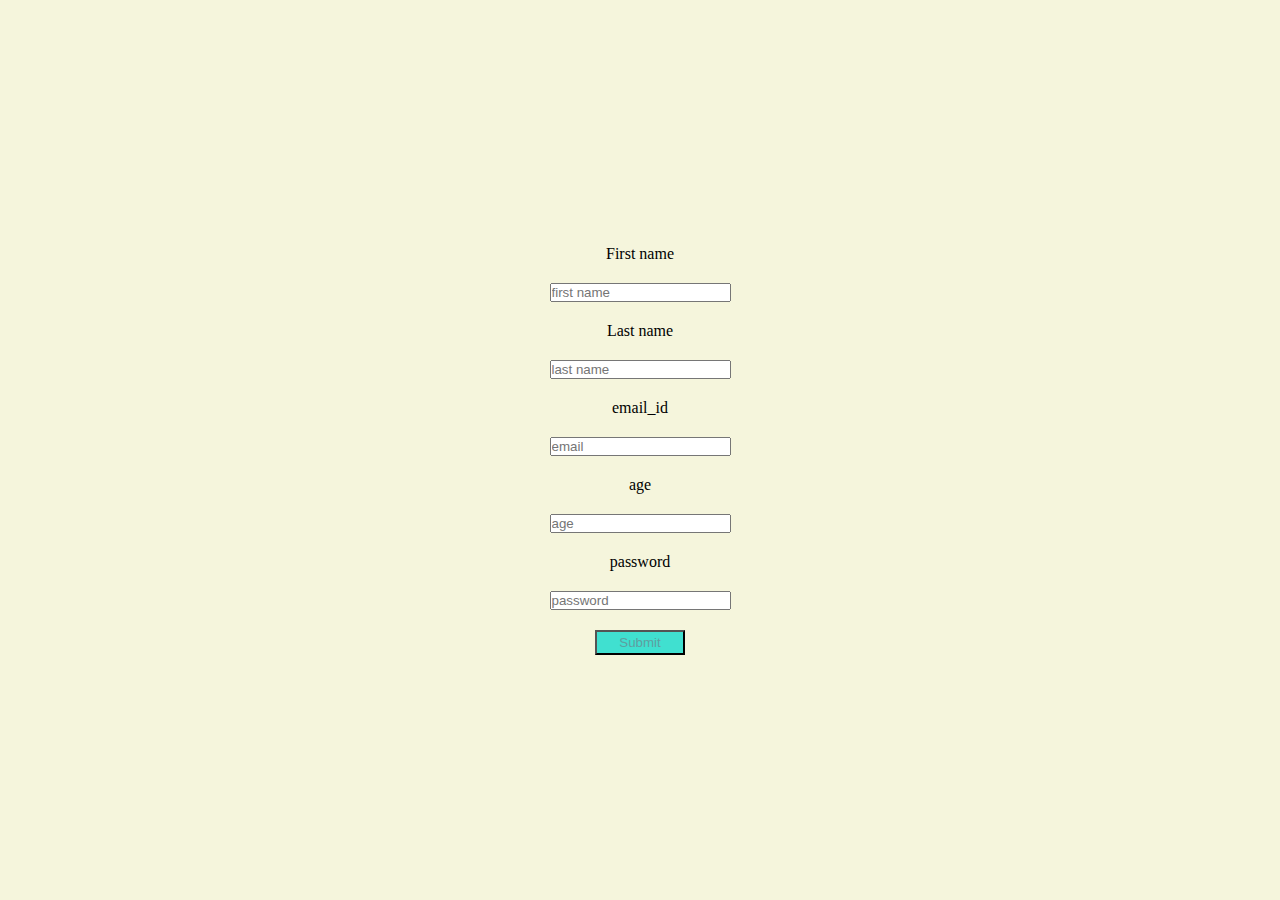
<file: index.html>
<!DOCTYPE html>
<html lang="en">
<head>
    <meta charset="UTF-8">
    <meta name="viewport" content="width=device-width, initial-scale=1.0">
    <title>form</title>
<Style>
    *{
        margin: 0px;
        padding: 0px;
    }
    .form{
        height: 100vh;

        background-color: beige;
        align-content: center;
        justify-items: center;
        align-items: center;
        justify-content: center;
        display: flex;
        flex-direction: column;
        gap: 20px;
        }
    button{
        height: 25px;
        width: 7%;
        color: cadetblue;
        font-family: 'Trebuchet MS', 'Lucida Sans Unicode', 'Lucida Grande', 'Lucida Sans', Arial, sans-serif;
        background-color: turquoise;
    }
    button:hover{
        border-color: brown;
        background-color: blue;
        border-radius: 15px;
        transition-duration: 3s;
    }
</Style>
</head>
<body>

    <div class="form">

    <label for="first name">First name</label>
    <input  required rtype="text" id="" placeholder="first name">

     <label for="last name">Last name</label>
    <input type="text" placeholder="last name">

     <label for ="email">email_id</label>
    <input  type="email" id="email_id" placeholder="email">

     <label for="age">age</label>
    <input type="number" placeholder="age">

     <label for="password">password</label>
    <input type="password" placeholder="password">

    <button>
        Submit
    </button>
    </div>
</body>
</html>
</file>
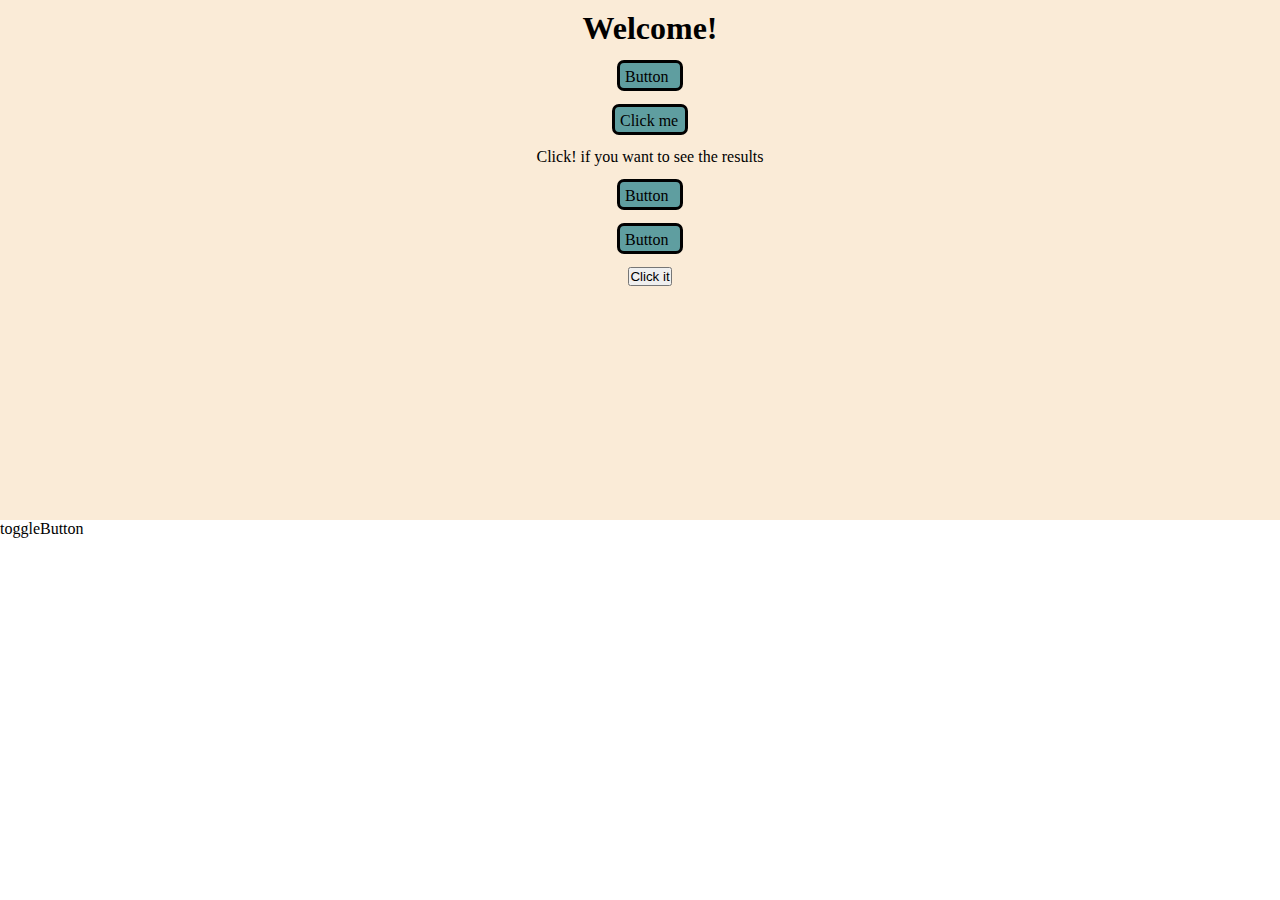
<file: javascript.html>
<!DOCTYPE html>
<html lang="en">
<head>
    <meta charset="UTF-8">
    <meta name="viewport" content="width=device-width, initial-scale=1.0">
    <title>javascript</title>
    <link rel="stylesheet" href="javascript.css"/>
</head>

<body>
    <div class="buttons" id="container">
        <h1>Welcome!</h1>
    <div  id="bt1">Button</div>

     <div  id="bt2">Click me</div>
     <p id="para">Click! if you want to see the results</p>

      <div  id="bt3">Button</div>

       <div  id="bt4">Button</div>
       <button id="sampleButton">Click it</button>
        </div>

        <div id="toggleButton">toggleButton</div>
<div class="print">
        <p id="print1"></p>
        <p id="print2"></p>
        <p id="print3"></p>
        <p id="print4"></p>
        </div>
<div class="printing">

    <p id="FullName"></p>
    <p id="address"></p>
    <p id="study"></p>
<p id="launch"></p>
</div>
</body>

<script src="index.js"></script>

</html>
</file>
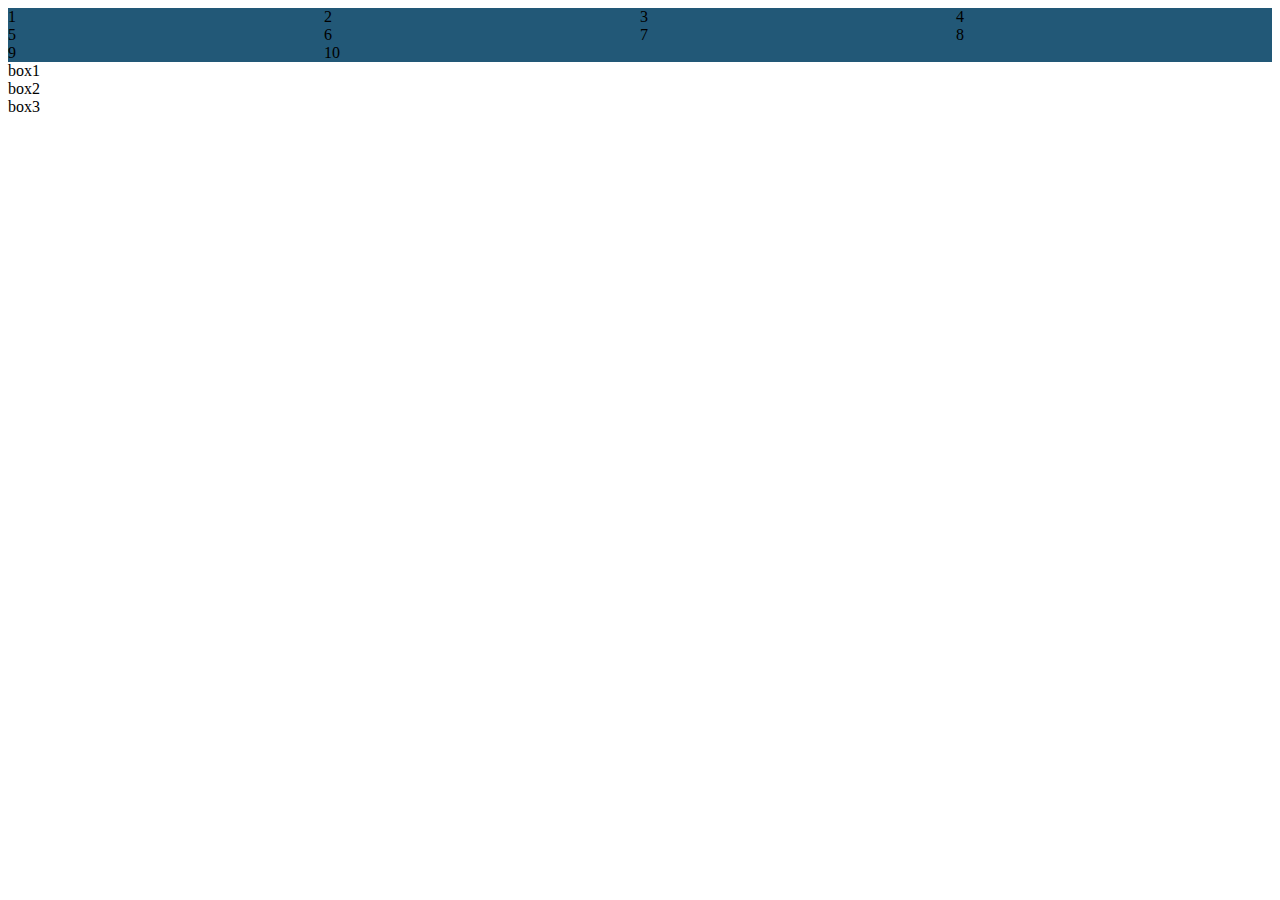
<file: responsive.html>
<!doctype html>
<html lang="en">
  <head>
    <meta charset="UTF-8" />
    <meta name="viewport" content="width=device-width, initial-scale=1.0" />
    <title>Responsive</title>
    <style>
      main {
        border-color: rgb(71, 136, 136);
        background-color: rgb(34, 88, 119);
        display: grid;
      }
      @media (max-width: 640px) {
        main {
          grid-template-columns: 1fr 1fr;
        }
      }
      @media (min-width: 641px) {
        main {
          grid-template-columns: 1fr 1fr 1fr;
        }
      }
      @media (min-width: 1024px) {
        main {
          grid-template-columns: 1fr 1fr 1fr 1fr;
        }
      }
    </style>
  </head>
  <body>
    <main>
      <div>1</div>
      <div>2</div>
      <div>3</div>
      <div>4</div>
      <div>5</div>
      <div>6</div>
      <div>7</div>
      <div>8</div>
      <div>9</div>
      <div>10</div>
    </main>

    <div class="box">
      <div id="box1">box1</div>
      <div id="box2">box2</div>
      <div id="box3">box3</div>
    </div>
  </body>
</html>
</file>
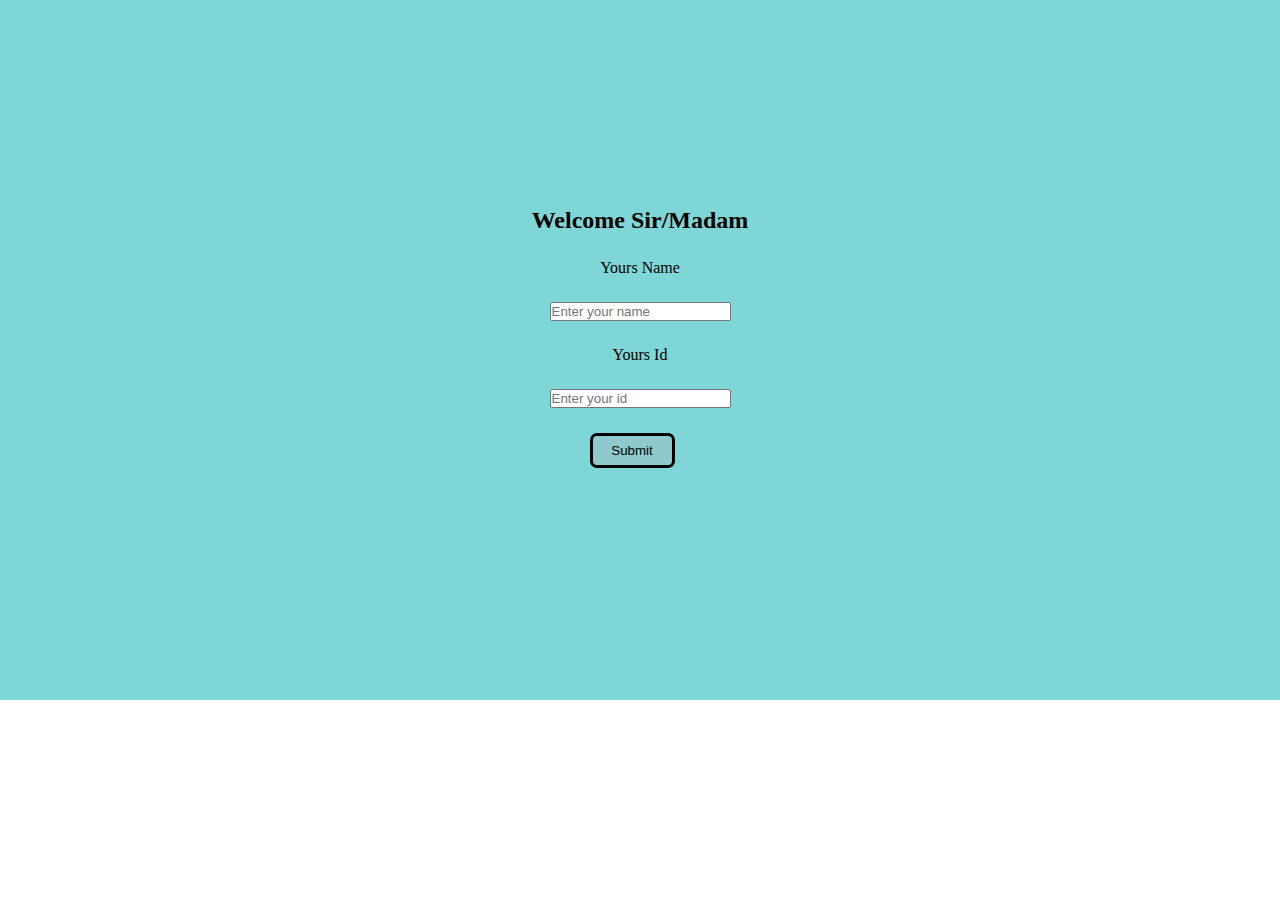
<file: checker app UI interface/checker.html>
<!DOCTYPE html>
<html lang="en">
<head>
    <meta charset="UTF-8">
    <meta name="viewport" content="width=device-width, initial-scale=1.0">
    <title>checker app</title>
    <style>
        *{
            margin: 0px;
            padding: 0px;
        }
        main{
            height: 700px;
            width: 100%;
            background-color: rgb(127, 214, 214);
            display: flex;
            flex-direction: column;
            justify-content: center;
            align-items: center;                            
        }
        form{
            margin-top: 25px;
            display: flex;
            flex-direction: column;
            gap: 25px;
            text-align: center;
        }
        button{
            height: 35px;
            width: 85px;   
            border: solid black;
            margin-left: 40px;
            background-color: rgb(142, 201, 203);
            border-radius: 7px;
            cursor: pointer;  
        }
    </style>
</head>
<body>
     <main>

    <h2>Welcome Sir/Madam</h2>
<form>
    <label for="input1">Yours Name </label>
    <input type="text" id="input1" placeholder="Enter your name">
    
    <label for="input2">Yours Id</label>
    <input type="number" id="input2" placeholder="Enter your id">
    <button id="button">Submit</button>
     <p id="para"></p>

</form>
  
    <script>
        const nameInput = document.getElementById("input1");
        const idInput = document.getElementById("input2");
        const button = document.getElementById("button");
        const para = document.getElementById("para");
        const enter = document.getElementById("enter")

        const details = {
            name: "",
            id:"",
        };

        button.addEventListener("click", function (event) {
            event.preventDefault();
           
            const inputName = nameInput.value;
            const inputId = idInput.value;


            if (inputName=== "") {
                alert("Please enter your name and Id");
                
                console.log("Input field is empty");
            }

            details.name = inputName;
            details.id = inputId;
            console.log("details",details)

            if (details.name === "mani"){
                 if(details.id === "4") {
                details.allowed = true;
                console.log("User is allowed:", details);

                para.textContent = "Welcome " + details.name;
            
                para.style.color = "green";
                nameInput.value = ''
                idInput.value=''
            }
            } 
            
            else {
                details.allowed = false;
                

                para.textContent = "Not allowed";
                para.style.color = "red";
                nameInput.value = ''
                idInput.value=''
            }
        });

      
   
</script>
</body>
</html>
</file>
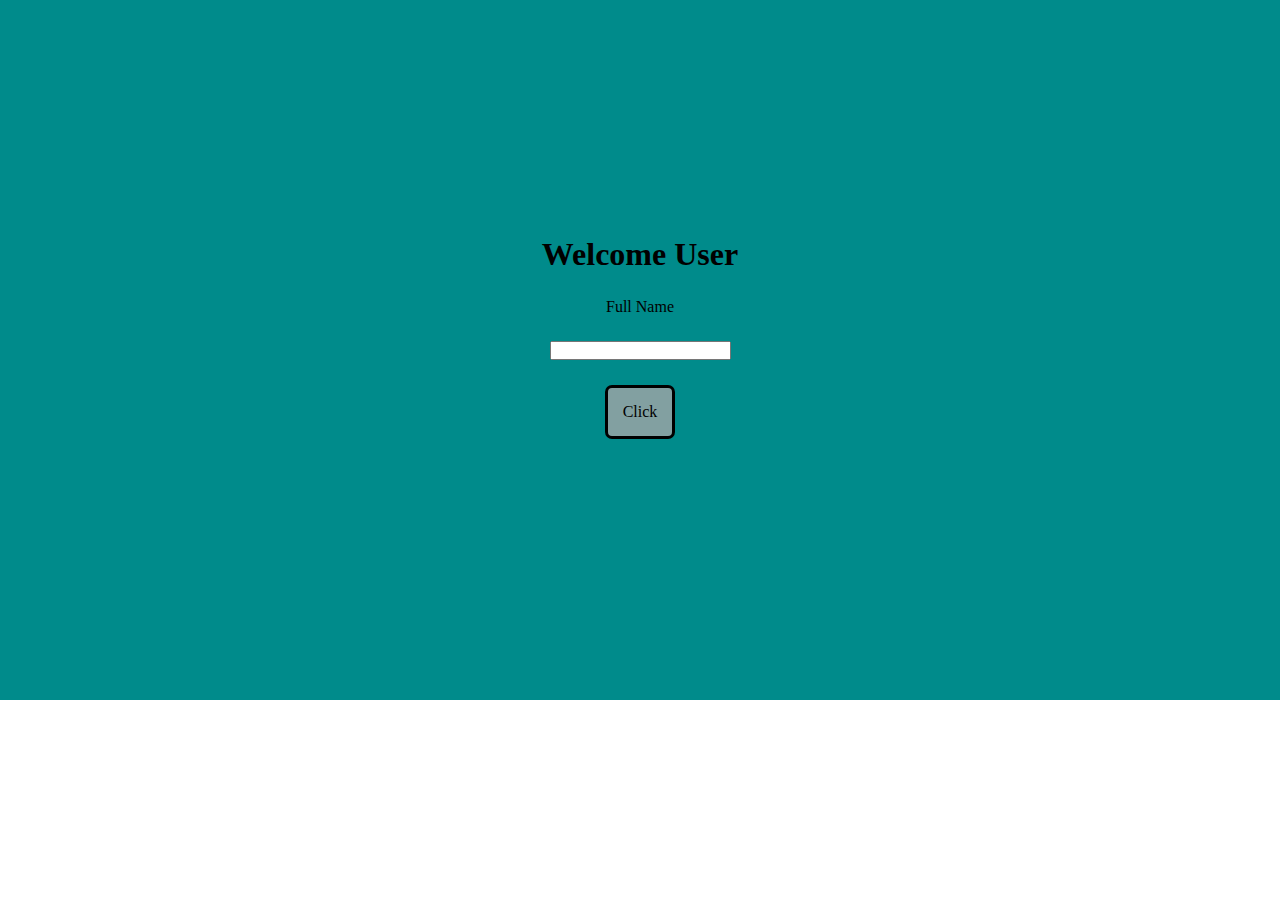
<file: checker app/checker.html>
<!DOCTYPE html>
<html lang="en">
<head>
    <meta charset="UTF-8">
    <meta name="viewport" content="width=device-width, initial-scale=1.0">
    <title>checker app</title>
    <style>
        *{
            margin: 0px;
            padding: 0px;
        }
        main{
            height: 700px;
            width: 100%;
            background-color: darkcyan;
            display: flex;
            flex-direction: column;
            justify-content: center;
            align-items: center;
            gap: 25px;
        }
        #btn{
            border: solid black;
            padding: 15px;
            background-color: rgb(130, 160, 161);
            border-radius: 7px;
            cursor: pointer;  
            text-align: center;
        }
    </style>
</head>
<body>
     <main>
        <h1>Welcome User</h1>


      <label>Full Name</label>
  <input type="text" id="inputId">

   <!-- <label>Password</label>
  <input type="password" id="password"> -->

  
        
  
  <div class="button" id="btn">Click</div>
  <p id="para"></p>
     </main>


<script>

const nameObj={
    fullName:"",
}


btn.addEventListener('click',function(){
 if(document.inputId.value === ""){
 alert('Please enter your Full Name');}
 else if(document.inputId.value === 'manraj'){
        document.para.textContent === 'welcome manraj'
 }
});





</script>
</body>
</html>
</file>
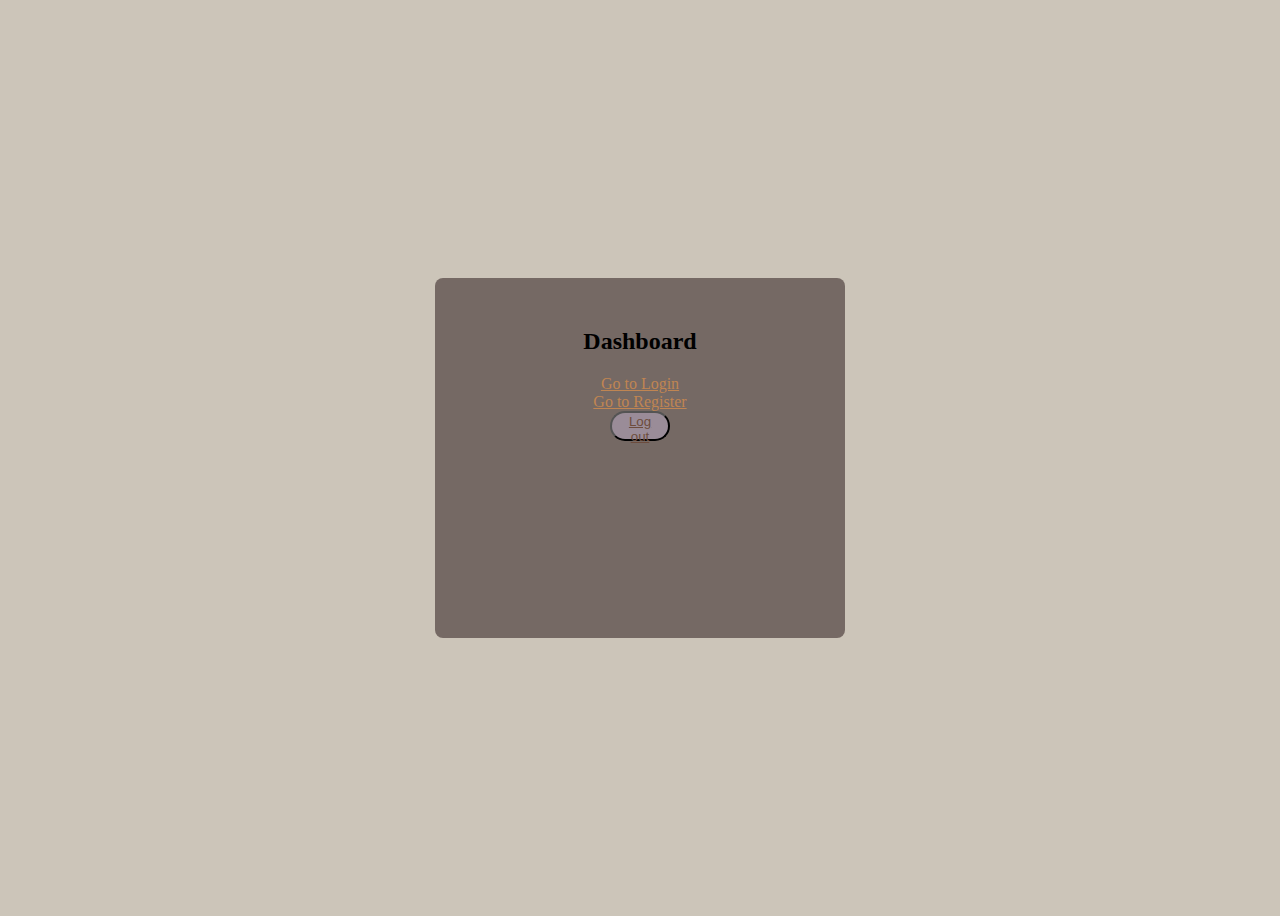
<file: createObjectsInArray/dashboard.html>
<!DOCTYPE html>
<html lang="en">
<head>
    <meta charset="UTF-8">
    <meta name="viewport" content="width=device-width, initial-scale=1.0">
    <title>Dashboard</title>
    <link rel="stylesheet" href="arrays.css">
</head>
<body>
    
 <div class="dashboard">
        <h2>Dashboard</h2>

        <div id="dashboardContent"></div>


 <button>
            <a href="register.html">Log out</a> 
            
       </button>
    </div>

    
    <script src="arrays.js"></script>
</body>
</html>
</file>
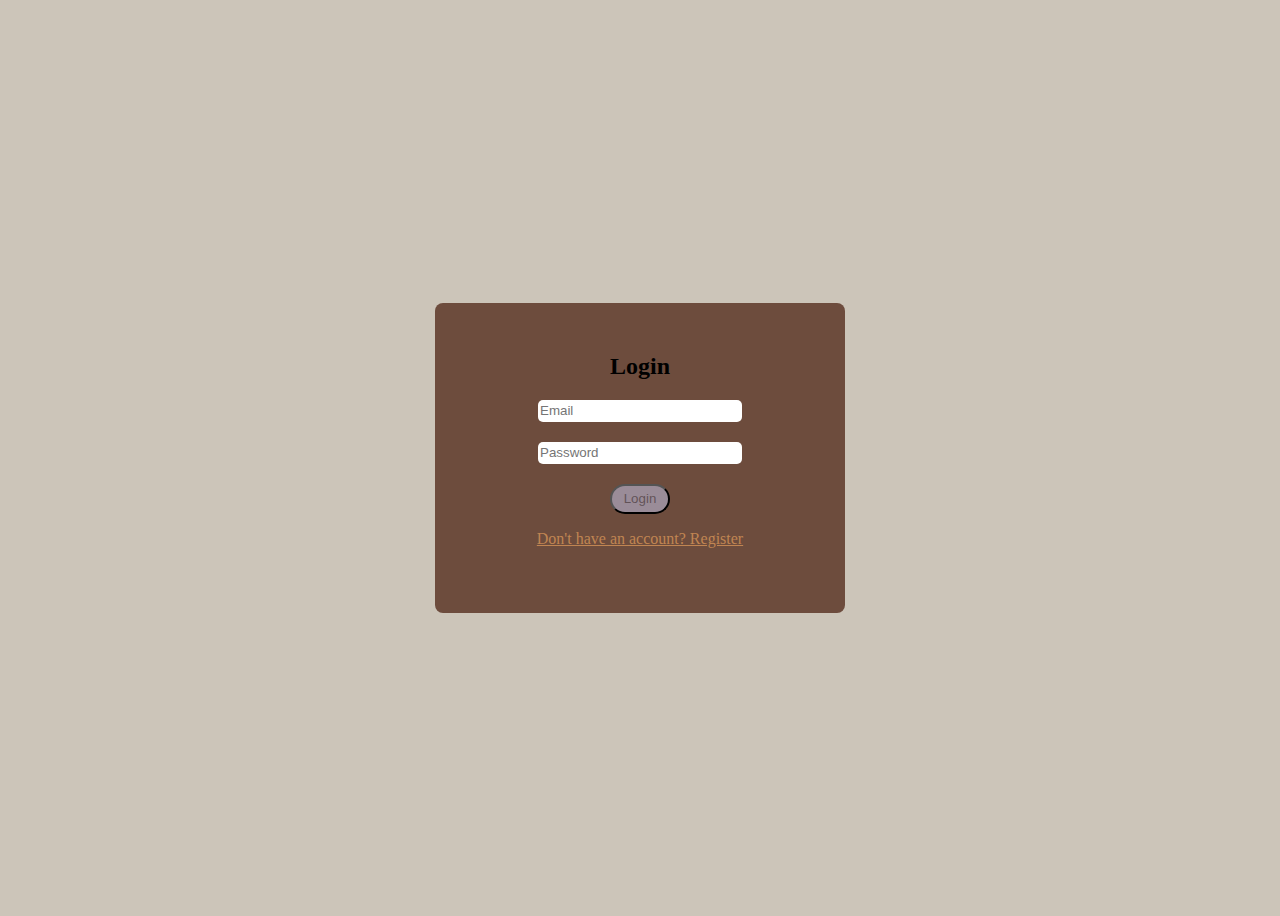
<file: createObjectsInArray/login.html>
<!doctype html>
<html lang="en">
  <head>
    <meta charset="UTF-8" />
    <meta name="viewport" content="width=device-width, initial-scale=1.0" />
    <title>login</title>
    <link rel="stylesheet" href="arrays.css" />
  </head>
  <body>
    <div class="login">
      <h2>Login</h2>
      <form  id="formId">
        
        <input type="email" id="loginMail" placeholder="Email" />
        <input type="password" id="loginPassword" placeholder="Password" />

        <button id="loginBtn">Login</button>
      </form>
      <p id="message" class="message"></p>

      <a href="register.html" class="link">Don't have an account? Register</a>
    </div>
    <script src="arrays.js"></script>
  </body>
</html>
</file>
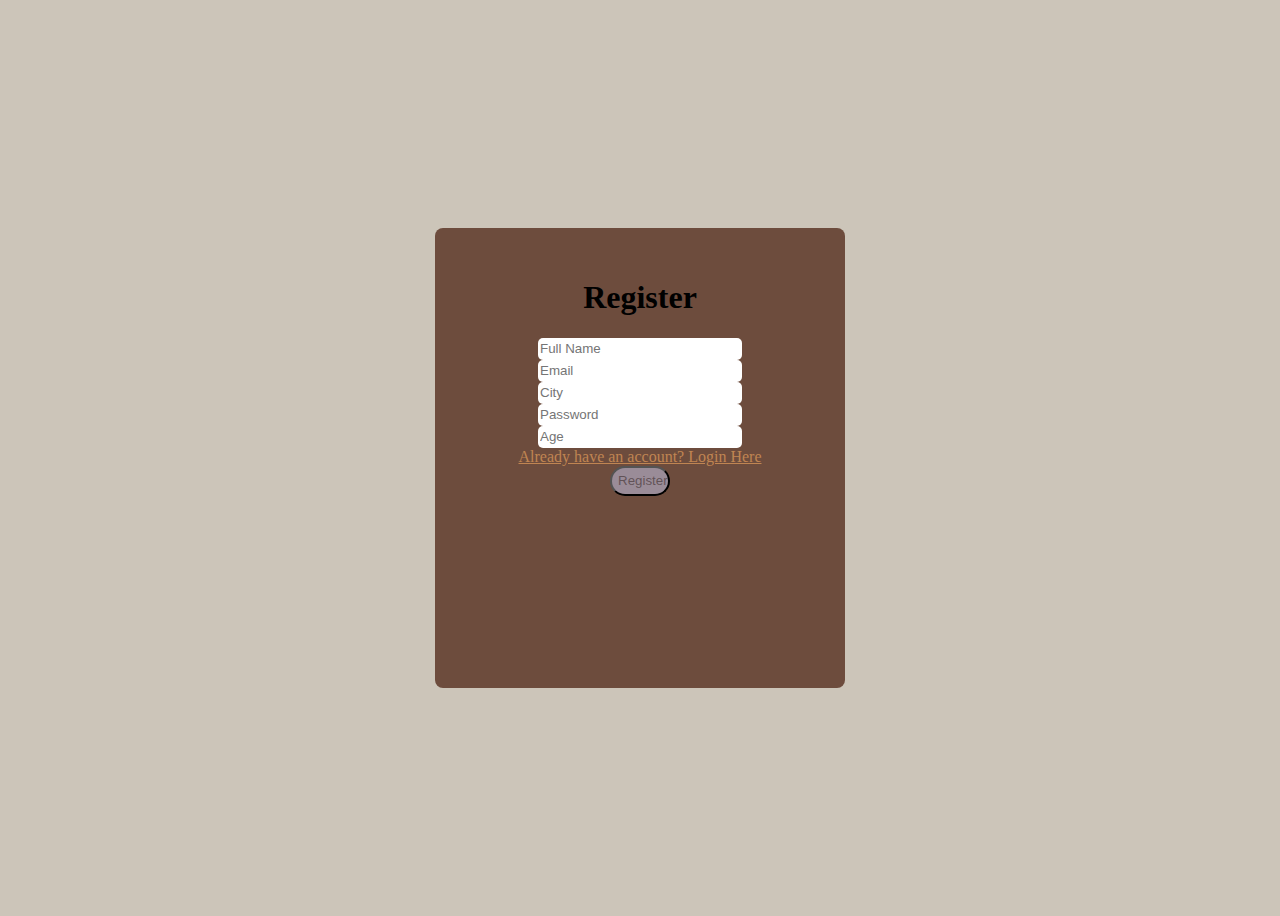
<file: createObjectsInArray/register.html>
<!doctype html>
<html lang="en">
  <head>
    <meta charset="UTF-8" />
    <meta name="viewport" content="width=device-width, initial-scale=1.0" />
    <title>Register</title>
    <link rel="stylesheet" href="arrays.css" />
  </head>
  <div class="register">
    <h1>Register</h1>
    <form id="form">
      <input type="text" id="fullName" placeholder="Full Name" />
      <input type="email" id="email" placeholder="Email" />
      <input type="text" id="city" placeholder="City" />
      <input type="password" id="password" placeholder="Password" />
      <input type="number" id="age" placeholder="Age" /><br />

      <a href="login.html" class="link">Already have an account? Login Here</a
      ><br />

      <button id="btn">Register</button>
    </form>
  </div>
  <body>
    <script src="arrays.js"></script>
  </body>
</html>
</file>
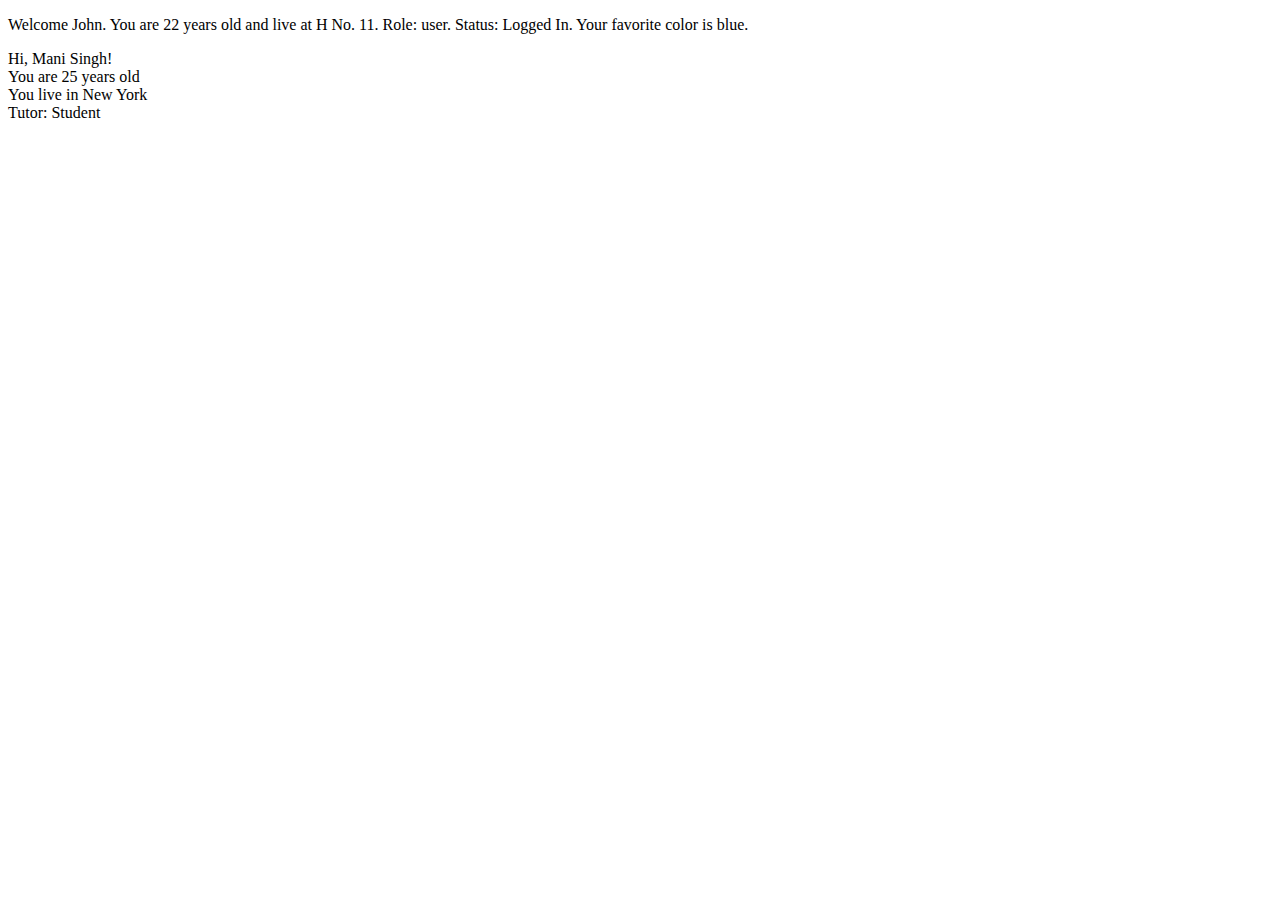
<file: functionsAndDestructing/functions.html>
<!DOCTYPE html>
<html lang="en">
<head>
    <meta charset="UTF-8">
    <meta name="viewport" content="width=device-width, initial-scale=1.0">
    <title>Functions</title>
</head>
<body>
    <main id="main"></main>
    <p id="output"></p>
</body>
<script src="functions.js"></script>
</html>
</file>
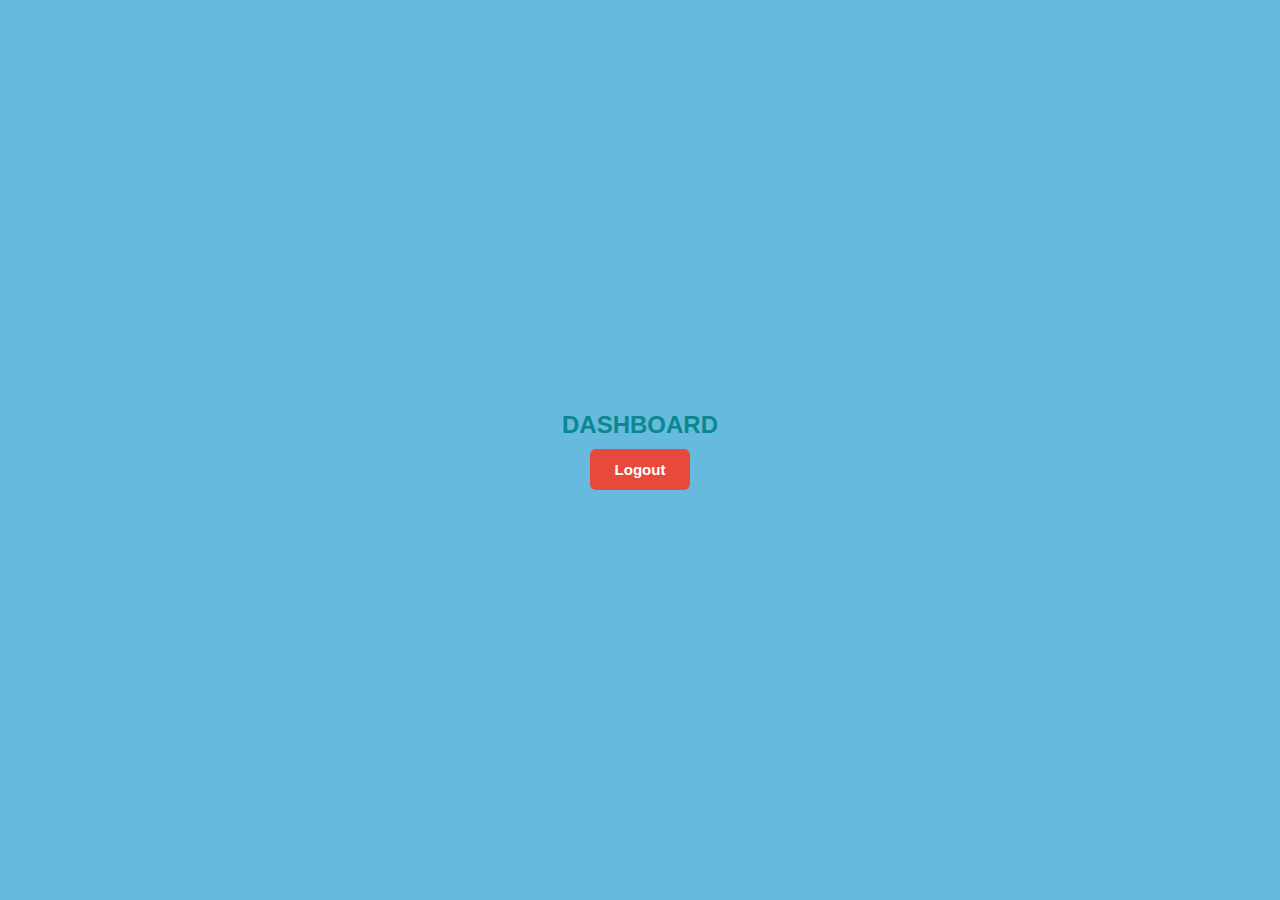
<file: localStorage/dashboard.html>
<!DOCTYPE html>
<html lang="en">
<head>
    <meta charset="UTF-8">
    <meta name="viewport" content="width=device-width, initial-scale=1.0">
    <title>Dashboard</title>
    <style>

* {
    margin: 0;
    padding: 0;
    box-sizing: border-box;
    font-family: Arial, Helvetica, sans-serif;
}

main{
    height: 100vh;
    display: flex;
    flex-direction: column;
    justify-content: center;
    align-items: center;
     background-color: #1295cda6;
}



#logged{
    margin-bottom: 10px;
    color: #0b878e;
   
}


button {
    width: 100px;
    padding: 12px;
    border-radius: 6px;
    border: none;
    font-size: 15px;
    font-weight: bold;
    cursor: pointer;
    background-color: #e74a3b;
    color: white;
    transition: 0.3s;
}

button:hover {
    background-color: #c0392b;
}
    </style>
</head>
<body>
    <main>
    <h2 id="logged">DASHBOARD</h2>
<p id="loginTime"></p>
<button id="logoutBtn">Logout</button>
</main>
    <script src="localStorage.js"></script>
</body>
</html>
</file>
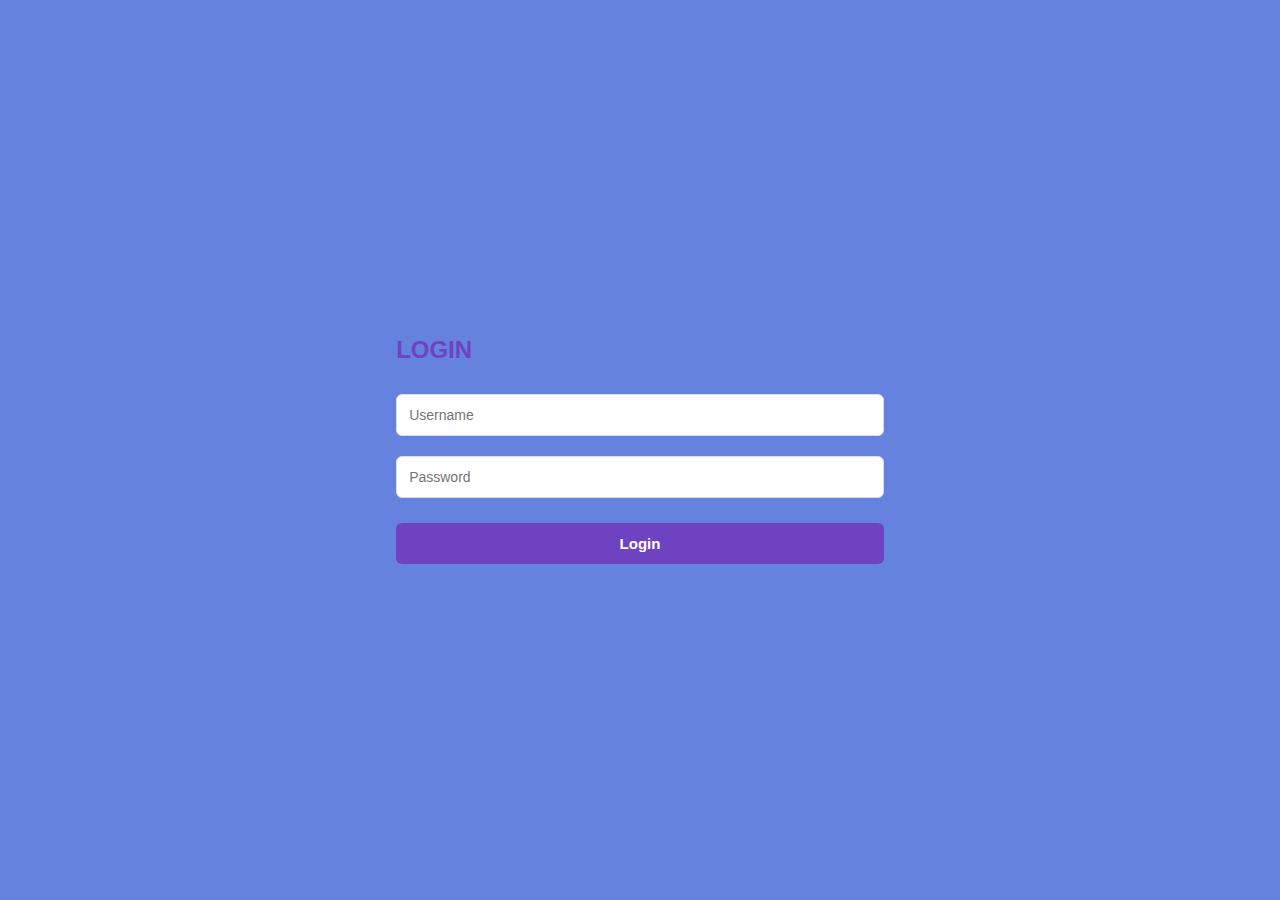
<file: localStorage/login.html>
<!DOCTYPE html>
<html lang="en">
<head>
    <meta charset="UTF-8">
    <meta name="viewport" content="width=device-width, initial-scale=1.0">
    <title>login</title>
    <style>
* {
    margin: 0;
    padding: 0;
    box-sizing: border-box;
    font-family: Arial, Helvetica, sans-serif;
}

main{
    height: 100vh;
    display: flex;
    justify-content: center;;
    align-items: center;
    background-color: #1240cda6;
}



h2 {
    margin-bottom: 20px;
    color: #6f42c1;
    
}

input {
    width: 100%;
    padding: 12px;
    margin: 10px 0;
    border-radius: 6px;
    border: 1px solid #ddd;
    font-size: 14px;
}


button {
    width: 100%;
    padding: 12px;
    margin-top: 15px;
    border-radius: 6px;
    border: none;
    font-size: 15px;
    font-weight: bold;
    cursor: pointer;
    background-color: #6f42c1;
    color: white;
    transition: 0.3s;
}

button:hover {
    background-color: #5936a2;
}
    </style>
</head>

<body>
<main>
   <form id="loginForm">
    <h2>LOGIN</h2>
    <input id="username" placeholder="Username" required />
    <input id="password" type="password" placeholder="Password" required />
    <button type="submit">Login</button>
</form>
</main>
<script src="localStorage.js"></script>
</body>
</html>
</file>
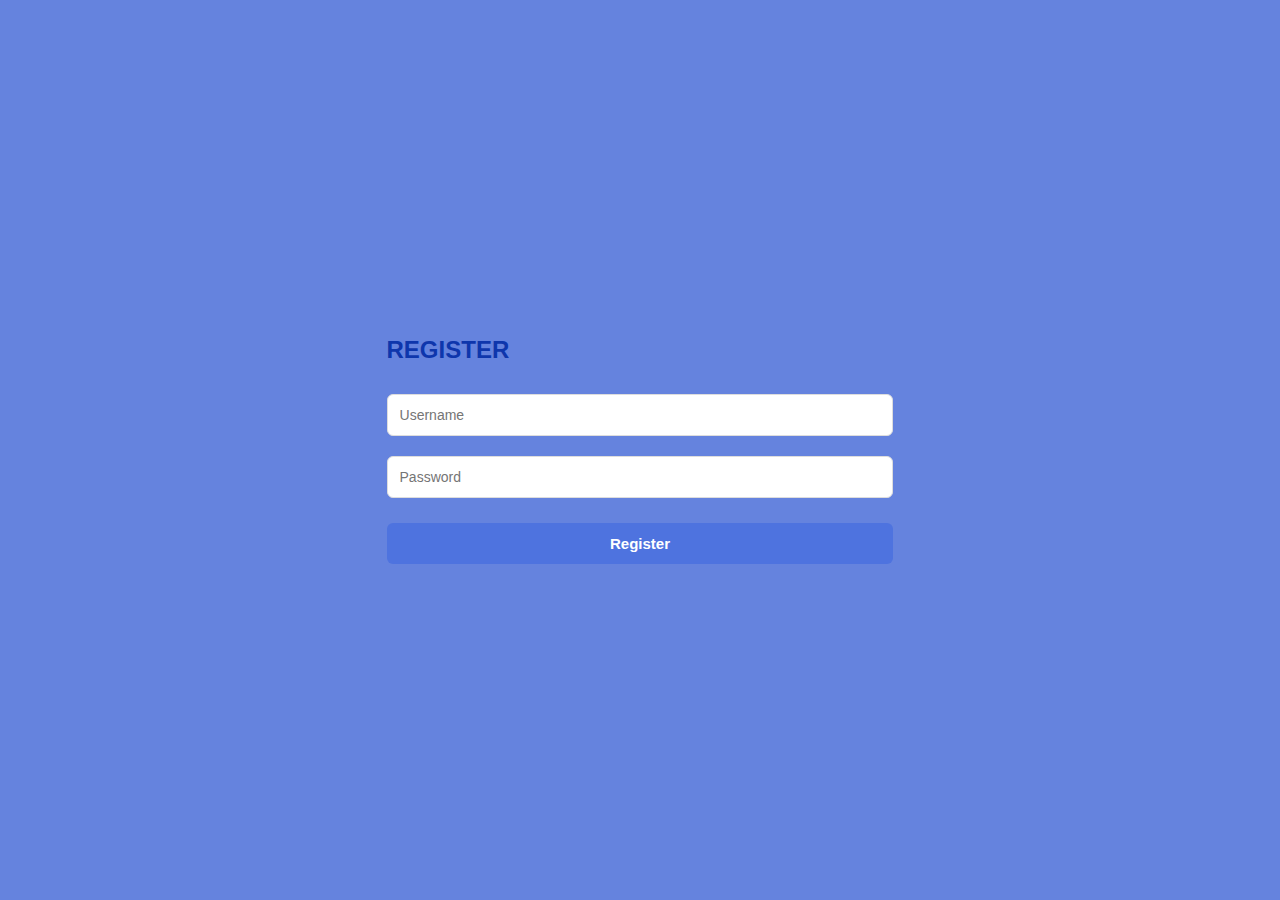
<file: localStorage/register.html>
<!DOCTYPE html>
<html lang="en">
<head>
    <meta charset="UTF-8">
    <meta name="viewport" content="width=device-width, initial-scale=1.0">
    <title>register</title>
    <style>
* {
    margin: 0;
    padding: 0;
    box-sizing: border-box;
    font-family: Arial, Helvetica, sans-serif;
}

main{
    height: 100vh;
    display: flex;
    justify-content: center;
    align-items: center;
    background-color: #1240cda6;
}


h2 {
    margin-bottom: 20px;
    color: #0e36ac;
    
}

input {
    width: 100%;
    padding: 12px;
    margin: 10px 0;
    border-radius: 6px;
    border: 1px solid #ddd;
    font-size: 14px;
}


button {
    width: 100%;
    padding: 12px;
    margin-top: 15px;
    border-radius: 6px;
    border: none;
    font-size: 15px;
    font-weight: bold;
    cursor: pointer;
    background-color: #4e73df;
    color: white;
    transition: 0.3s;
}

button:hover {
    background-color: #2e59d9;
}
    </style>
</head>
<body>
    <main>
       
    <form id="registerForm">
         <h2>REGISTER</h2>
    <input id="username" placeholder="Username" required />
    <input id="password" type="password" placeholder="Password" required />
    <button type="submit">Register</button>
</form>
</main>
<script src="localStorage.js"></script>
</body>
</html>
</file>
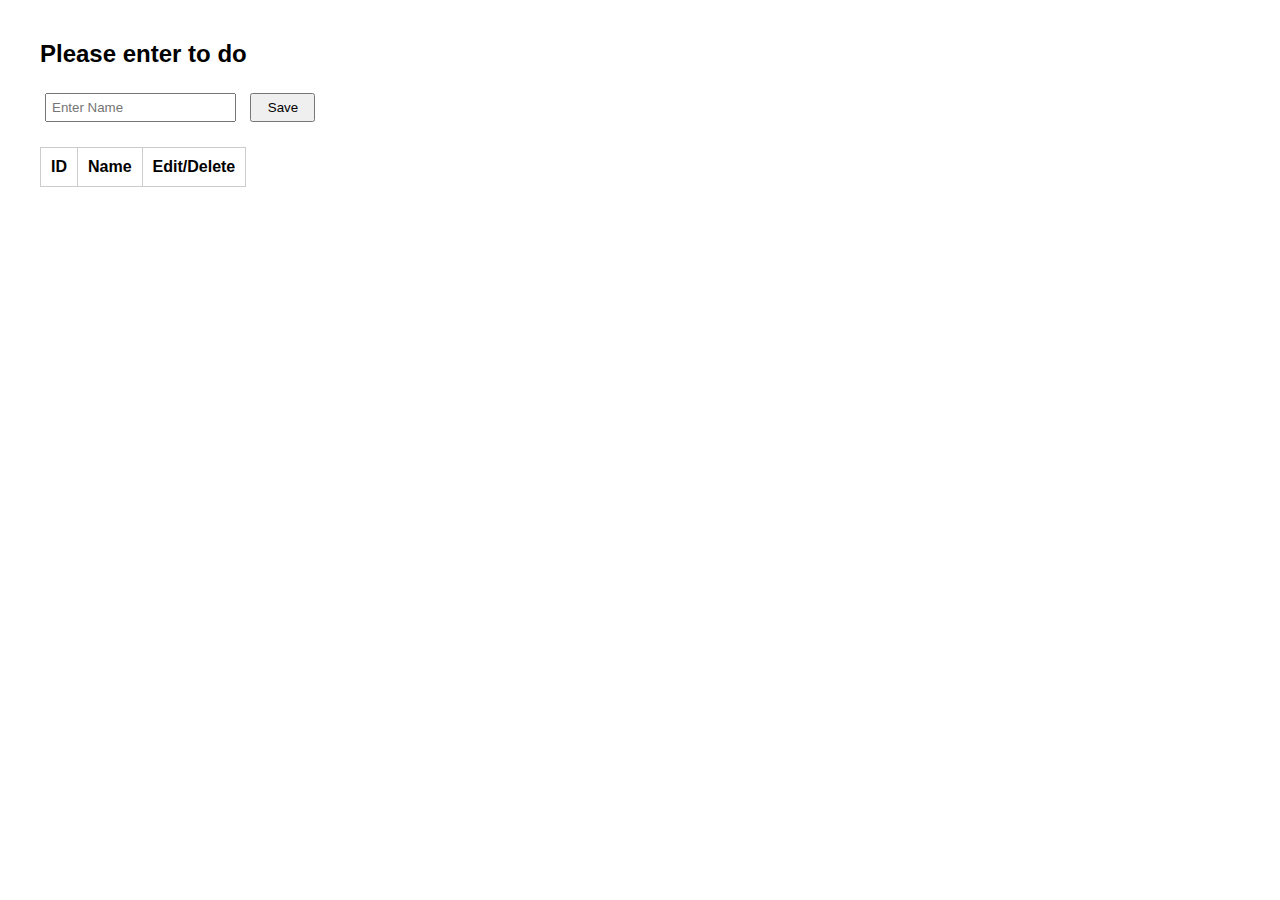
<file: localStorage/todoListCrud.html>
<!doctype html>
<html>
  <head>
    <title>CRUD</title>
    <style>
      body {
        font-family: Arial;
        margin: 40px;
      }
      input {
        margin: 5px;
        padding: 5px;
      }
      button {
        padding: 5px 10px;
        margin: 5px;
        width: 65px;
      }
      table {
        border-collapse: collapse;
        margin-top: 20px;
      }
      th,td {
        border: 1px solid #ccc;
        padding: 10px;
      }
    </style>
  </head>
  <body>
    <h2>Please enter to do</h2>

    <input type="hidden" id="id" />
    <input type="text" id="name" placeholder="Enter Name" />

    <button id="saveUser" onclick="saveUser()">Save</button>
    

    <table>
      <thead>
        <tr>
          <th>ID</th>
          <th>Name</th>
          <th>Edit/Delete</th>
        </tr>
      </thead>
      <tbody id="userTable"></tbody>
    </table> 

    <script>
      let users= [];
      let idCounter = 1;

      function saveUser() {
        const id = document.getElementById("id").value;
        const name = document.getElementById("name").value;
        if (!name) {
          alert("Please fill all fields");
          return;
        }

        if (id) {
          const user = users.find((u) => u.id == id);
          user.name = name;
        
        } else {
          users.push({
            id: idCounter++,
            name: name,
            
          });
        }
tableUsers();
        clearForm();
        
      }

      console.log("saving users");

      function tableUsers() {
        const table = document.getElementById("userTable");
        table.innerHTML = "";

        users.forEach((user) => {
          table.innerHTML += `<tr>
          <td>${user.id}</td>
            <td>${user.name}</td>
            <td>
                    <button onclick="editUser(${user.id})">Edit</button>
                    <button onclick="deleteUser(${user.id})">Delete</button>
                </td>
            </tr>`;
        });
      }
console.log("saving users");
         function clearForm() {
        document.getElementById("id").value = "";
        document.getElementById("name").value = "";
      }
      
       function editUser(id) {
    const user = users.find(u => u.id == id);
    document.getElementById("id").value = user.id;
    document.getElementById("name").value = user.name; 
}

function deleteUser(id){
  users = users.filter(u => u.id !== id);
  tableUsers();
} 
console.log("saving users");
   
    </script>
  </body>
</html>
</file>
<file: javascript.css>
*{
    margin: 0px;
    padding: 0px;
}

.buttons{
    height:500px;
    width: 100%;
    justify-items: center;
    background-color: antiquewhite;
    padding: 10px;
    display: flex;
    flex-direction: column;
    gap: 13px;
    align-items: center;
}
        #bt1{
            height: 15px;
            width: 50px;
            border: solid black;
            padding: 5px;
            background-color: cadetblue;
            border-radius: 7px;
            cursor: pointer;  
        }
        #bt2{
            height: 15px;
            width: 60px;
            border: solid black;
            padding: 5px;
            background-color: cadetblue;
            border-radius: 7px;
            cursor: pointer;
        }
        #bt3{
            height: 15px;
            width: 50px;
            border: solid black;
            padding: 5px;
            background-color: cadetblue;
            border-radius: 7px;
            cursor: pointer;
        }
        #bt4{
            height: 15px;
            width: 50px;
            border: solid black;
            padding: 5px;
            background-color: cadetblue;
            border-radius: 7px;
            cursor: pointer;
        }
</file>
<file: createObjectsInArray/arrays.css>
main {
  font-family: Arial, sans-serif;
  background-color: #9a8c98;
  display: flex;
  justify-content: center;
  align-items: center;
  height: 100vh;
  margin: 0;
}

body{
  display: flex;
  justify-content: center;
  align-items: center;
  height: 100vh;
  background-color: #ccc5b9;
}
.login {
    height: 250px;
    width: 350px;
  background: #6d4c3d;
  padding: 30px;
  border-radius: 8px;
  text-align: center;
  gap: 50px;
}
#formId{
  display: flex;
  flex-direction: column;
  gap: 20px;
  justify-content: center;
  align-items: center;
}
.dashboard {
     height: 300px;
    width: 350px;
  background: rgba(54, 38, 38, 0.575);
  padding: 30px;
  border-radius: 8px;
  text-align: center;
   
}

.register {
    height: 400px;
    width: 350px;
  background: #6d4c3d;
  padding: 30px;
  border-radius: 8px;
  text-align: center; 
}

#registerForm{
  display: flex;
  flex-direction: column;
  gap: 20px;
  justify-content: center;
  align-items: center;
}
input {
  height: 20px;
  justify-content: center;
  width: 200px;
  border-radius: 5px;
  border: none;
}
button {
    height: 30px;
  width: 60px;
  background-color: #9a8c98;
  color: rgba(54, 38, 38, 0.575);;
  cursor: pointer;
  border-radius: 15px;
  
}

button:hover {
  background-color: #c08552;
  transform: scale(1.2);
}
a{
     color: #c08552;
}
.dashboard button{
   height: 30px;
  width: 60px;
  background-color: #9a8c98;
  color: rgba(148, 25, 25, 0.575);
  cursor: pointer;
  border-radius: 15px;
}
.dashboard button a{
  color:#6d4c3d
}
.dashboard button :hover{
  color: #6d4c3d;
  transform: scale(1.2);
}
</file>
